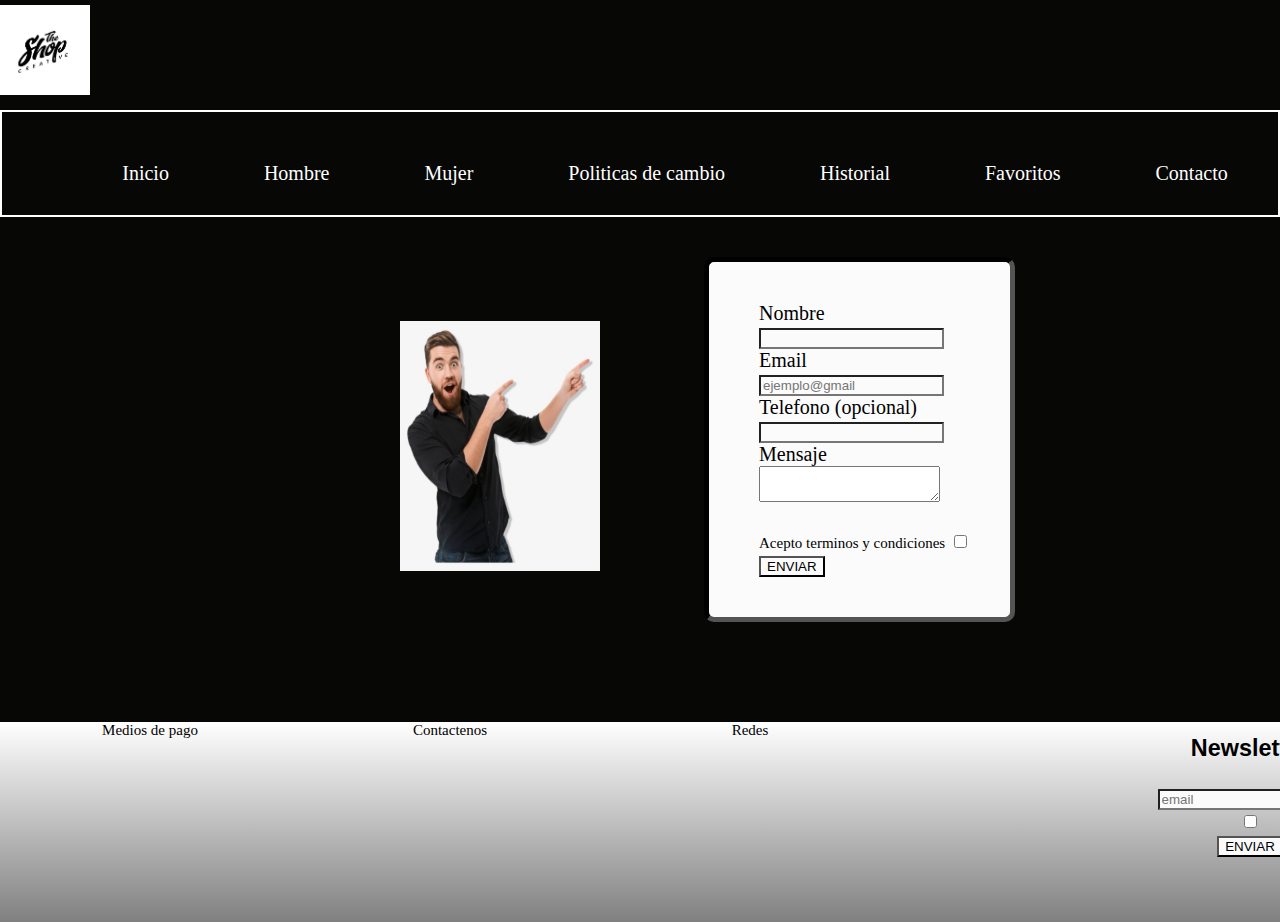
<file: secciones/contacto.html>
<!DOCTYPE html>
<html lang="en">

<head>
    <meta charset="UTF-8">
    <meta http-equiv="X-UA-Compatible" content="IE=edge">
    <meta name="viewport" content="width=device-width, initial-scale=1.0">
    <link rel="stylesheet" href="../estilos/style.css"
    <title></title>
    <link rel="shortcut icon" href="../imagenes/LOGO.jpg" type="image/x-icon">

</head>
 
<body>
    <header id="main-header">

        <img class="LOGO" src="../imagenes/LOGO2.jpg" alt="LOGO2" height="90" width="90">
        <!--REDES-->

        <section class="REDES">
        <div class="INSTAGRAM"><a href="https://www.instagram.com/s_moda/">Instagram</a></div>
        <div class="FACEBOOK"><a href="https://es-es.facebook.com/ropa10.tiendaonline/">Facebook</a></div>
        </section>
        <nav>
            <ul>
                <li><a href="../index.html">Inicio</a></li>
                <li><a href="hombre.html">Hombre</a></li>
                <li><a href="mujer.html">Mujer</a></li>
                <li><a href="politicasdecambio.html">Politicas de cambio</a></li>
				<li><a href="historial.html">Historial</a></li>
				<li><a href="favoritos.html">Favoritos</a></li>
                <li><a href="contacto.html">Contacto</a></li>
            </ul>
        </nav>
    </header>

    <img  class="señal" src="../imagenes/men.png" alt="SEÑAL" height="250" width="200" class="bordesRedondeados">

    <form class="contact">
        <label for="name">Nombre</label>
        <input type="text" name="name"/><br>
        <label for="email">Email</label>
        <input type="text" placeholder="ejemplo@gmail" name="email"/><br>
        <label for="name">Telefono (opcional)</label>
        <input type="text" name="name"/><br>
        <label for="observaciones">Mensaje<br>
            <textarea >                                           </textarea>

        </label><br>
       
        <div>Acepto terminos y condiciones</div>
        <input type="checkbox" name="Acepto"><br>
        
        <input type="submit" value="ENVIAR">
        
    </form>
    <footer class = "grid">

        <div class="MEDIOS">Medios de pago</div>
    
        <div class="CONTACTOS">Contactenos</div>
    
        <div class="Redes">Redes</div>
    
        <section class="NEWS">
            <h3> Newsletter</h3>
    
                    <input type="text" placeholder="email" name="email"/><br>
                    <input type="checkbox" name="Acepto"><br>
                    <input type="submit" value="ENVIAR">
        </section>
    </footer>

</body>


</html>
</file>
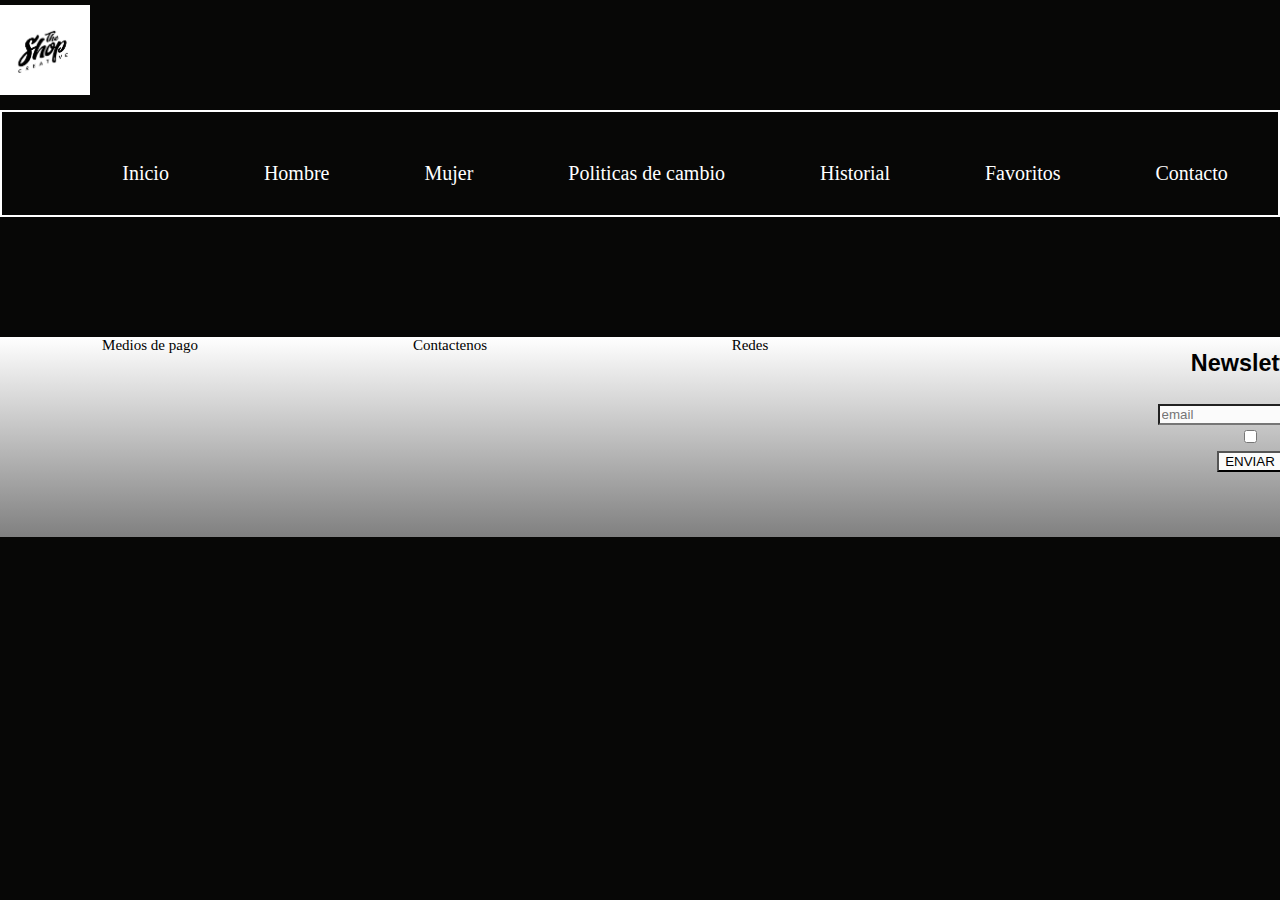
<file: secciones/favoritos.html>
<!DOCTYPE html>
<html lang="en">

<head>
    <meta charset="UTF-8">
    <meta http-equiv="X-UA-Compatible" content="IE=edge">
    <meta name="viewport" content="width=device-width, initial-scale=1.0">
    <link rel="stylesheet" href="../estilos/style.css"
    <title></title>
    <link rel="shortcut icon" href="../imagenes/LOGO.jpg" type="image/x-icon">

</head>

<body>
    <header id="main-header">

        <img class="LOGO" src="../imagenes/LOGO2.jpg" alt="LOGO2" height="90" width="90">
        <!--REDES-->

        <section class="REDES">
        <div class="INSTAGRAM"><a href="https://www.instagram.com/s_moda/">Instagram</a></div>
        <div class="FACEBOOK"><a href="https://es-es.facebook.com/ropa10.tiendaonline/">Facebook</a></div>
        </section>
        <nav>
            <ul>
                <li><a href="../index.html">Inicio</a></li>
                <li><a href="hombre.html">Hombre</a></li>
                <li><a href="mujer.html">Mujer</a></li>
                <li><a href="politicasdecambio.html">Politicas de cambio</a></li>
				<li><a href="historial.html">Historial</a></li>
				<li><a href="favoritos.html">Favoritos</a></li>
                <li><a href="contacto.html">Contacto</a></li>
            </ul>
        </nav>
    </header>

<footer class = "grid">

        <div class="MEDIOS">Medios de pago</div>
    
        <div class="CONTACTOS">Contactenos</div>
    
        <div class="Redes">Redes</div>
    
        <section class="NEWS">
            <h3> Newsletter</h3>
    
                    <input type="text" placeholder="email" name="email"/><br>
                    <input type="checkbox" name="Acepto"><br>
                    <input type="submit" value="ENVIAR">
        </section>
</footer>
   

</body>

</html>
</file>
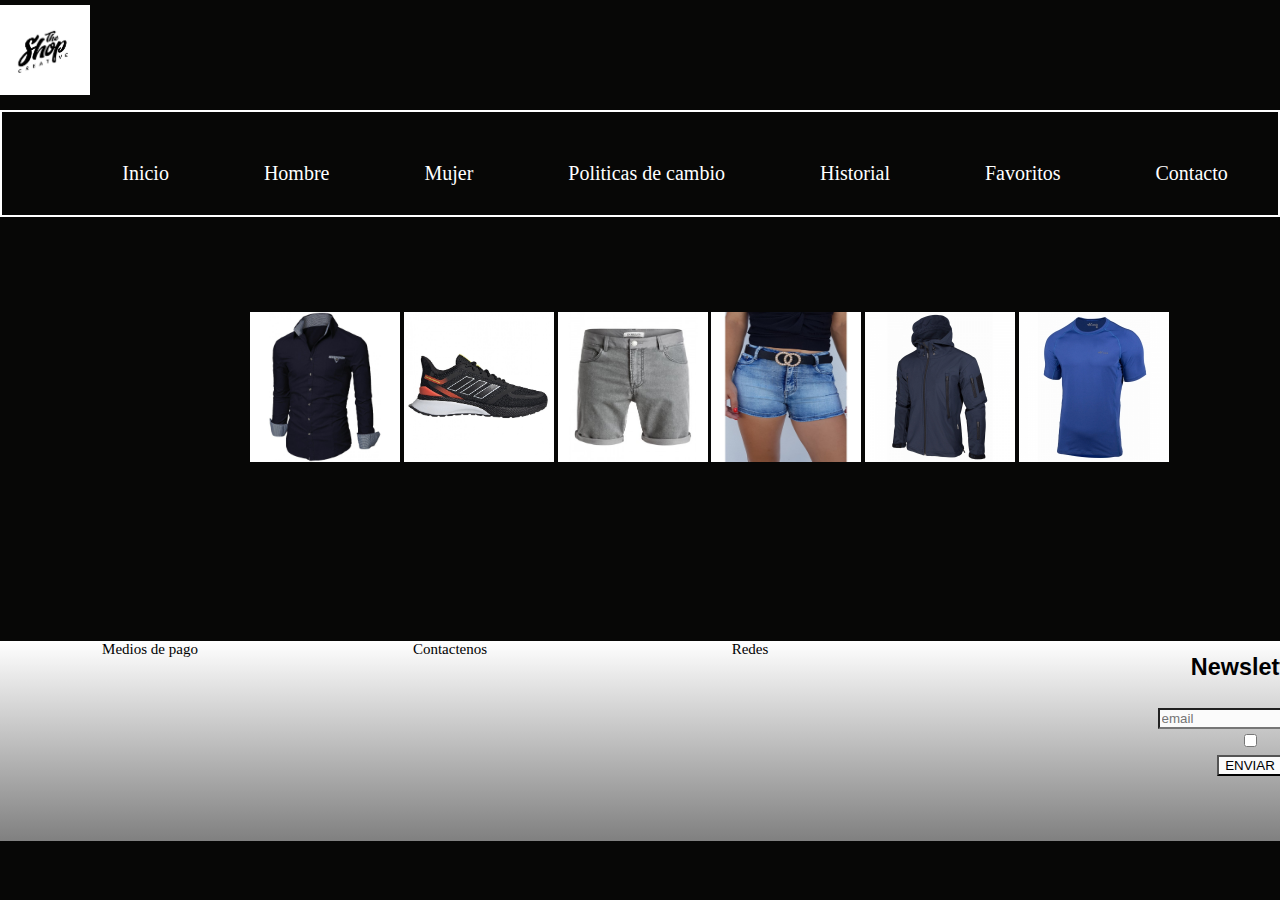
<file: secciones/historial.html>
<!DOCTYPE html>
<html lang="en">

<head>
    <meta charset="UTF-8">
    <meta http-equiv="X-UA-Compatible" content="IE=edge">
    <meta name="viewport" content="width=device-width, initial-scale=1.0">
    <link rel="stylesheet" href="../estilos/style.css"
    <title></title>
    <link rel="shortcut icon" href="../imagenes/LOGO.jpg" type="image/x-icon">

</head>
<body>
    <header id="main-header">

        <img class="LOGO" src="../imagenes/LOGO2.jpg" alt="LOGO2" height="90" width="90">
        <!--REDES-->

        <section class="REDES">
        <div class="INSTAGRAM"><a href="https://www.instagram.com/s_moda/">Instagram</a></div>
        <div class="FACEBOOK"><a href="https://es-es.facebook.com/ropa10.tiendaonline/">Facebook</a></div>
        </section>
        <nav>
            <ul>
                <li><a href="../index.html">Inicio</a></li>
                <li><a href="hombre.html">Hombre</a></li>
                <li><a href="mujer.html">Mujer</a></li>
                <li><a href="politicasdecambio.html">Politicas de cambio</a></li>
				<li><a href="historial.html">Historial</a></li>
				<li><a href="favoritos.html">Favoritos</a></li>
                <li><a href="contacto.html">Contacto</a></li>
            </ul>
        </nav>



    </header>

    <div class="historial">
        <img class="animaciones" src="../imagenes/Img1.jpg" alt="Img1" height="200" width="200" class="bordesRedondeados">
        <img class="animaciones" src="../imagenes/Img2.jpg" alt="Img1" height="200" width="200" class="bordesRedondeados">
        <img class="animaciones" src="../imagenes/Img3.jpg" alt="Img1" height="200" width="200" class="bordesRedondeados">
        <img class="animaciones" src="../imagenes/Img4.jpg" alt="Img1" height="200" width="200" class="bordesRedondeados">
        <img class="animaciones" src="../imagenes/Img5.jpg" alt="Img1" height="200" width="200" class="bordesRedondeados">
        <img class="animaciones" src="../imagenes/Img6.jpg" alt="Img1" height="200" width="200" class="bordesRedondeados">
    </div>
        <footer class = "grid">

        <div class="MEDIOS">Medios de pago</div>
    
        <div class="CONTACTOS">Contactenos</div>
    
        <div class="Redes">Redes</div>
    
        <section class="NEWS">
            <h3> Newsletter</h3>
    
                    <input type="text" placeholder="email" name="email"/><br>
                    <input type="checkbox" name="Acepto"><br>
                    <input type="submit" value="ENVIAR">
        </section>
</footer>   

</body>

</html>
</file>
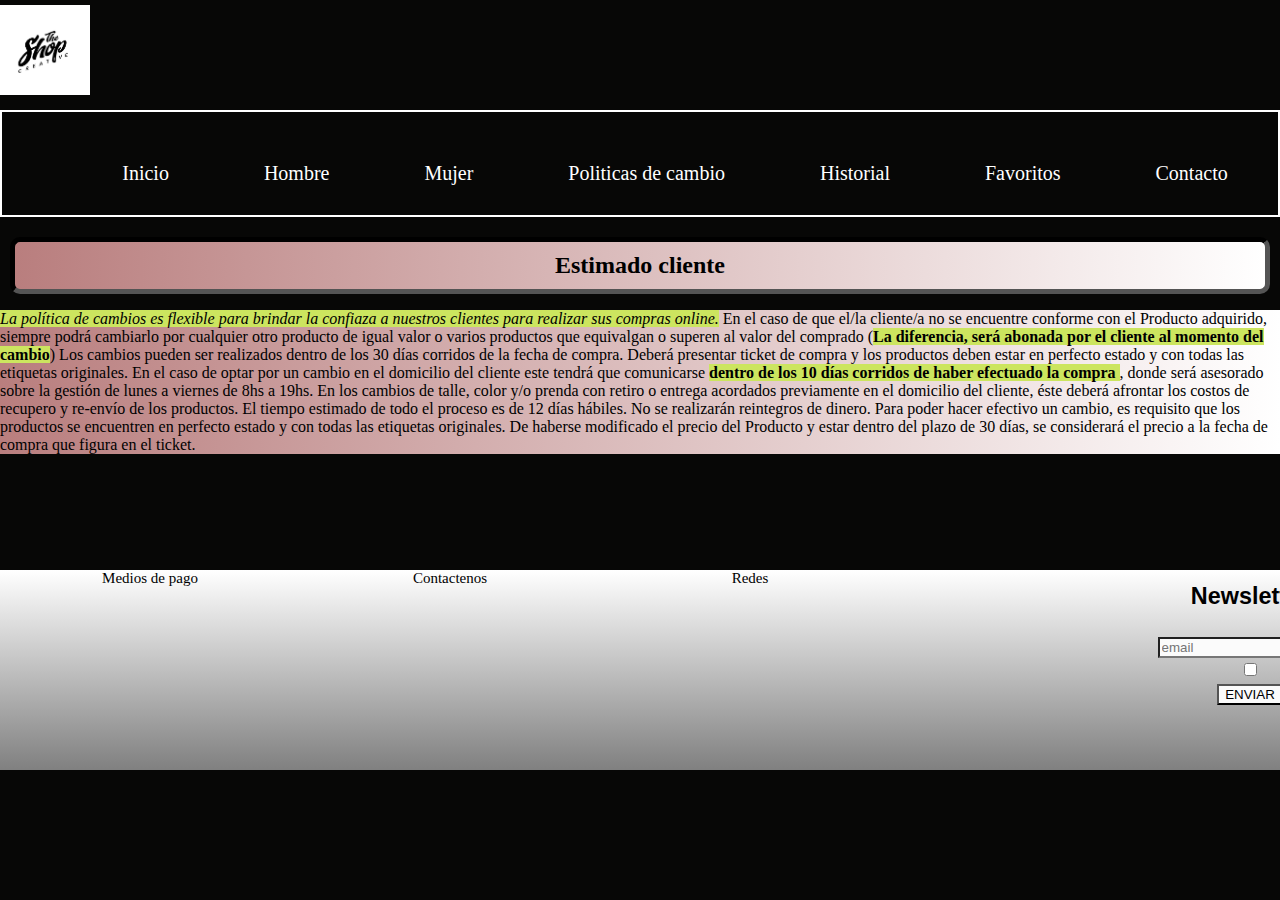
<file: secciones/politicasdecambio.html>
<!DOCTYPE html>
<html lang="en">

<head>
    <meta charset="UTF-8">
    <meta http-equiv="X-UA-Compatible" content="IE=edge">
    <meta name="viewport" content="width=device-width, initial-scale=1.0">
    <link rel="stylesheet" href="../estilos/style.css"
    <title></title>
    <link rel="shortcut icon" href="../imagenes/LOGO.jpg" type="image/x-icon">

</head>

<body>
    <header id="main-header">

        <img class="LOGO" src="../imagenes/LOGO2.jpg" alt="LOGO2" height="90" width="90">
        <!--REDES-->

        <section class="REDES">
        <div class="INSTAGRAM"><a href="https://www.instagram.com/s_moda/">Instagram</a></div>
        <div class="FACEBOOK"><a href="https://es-es.facebook.com/ropa10.tiendaonline/">Facebook</a></div>
        </section>
        <nav>
            <ul>
                <li><a href="../index.html">Inicio</a></li>
                <li><a href="hombre.html">Hombre</a></li>
                <li><a href="mujer.html">Mujer</a></li>
                <li><a href="politicasdecambio.html">Politicas de cambio</a></li>
				<li><a href="historial.html">Historial</a></li>
				<li><a href="favoritos.html">Favoritos</a></li>
                <li><a href="contacto.html">Contacto</a></li>
            </ul>
        </nav>
    </header>


<h2 class="titulo">Estimado cliente </h2>

<p class="parrafo"> <em>La política de cambios es flexible para brindar la confiaza a nuestros clientes para realizar sus compras online.</em>

    En el caso de que el/la cliente/a no se encuentre conforme con el Producto adquirido, siempre podrá cambiarlo por cualquier otro producto de igual valor o varios productos que equivalgan o superen al valor del comprado (<strong>La diferencia, será abonada por el cliente al momento del cambio</strong>)
    
    Los cambios pueden ser realizados dentro de los 30 días corridos de la fecha de compra.  Deberá presentar ticket de compra y los productos deben estar en perfecto estado y con todas las etiquetas originales.
    
    En el caso de optar por un cambio en el domicilio del cliente este tendrá que comunicarse <strong> dentro de los 10 días corridos de haber efectuado la compra </strong>, donde será  asesorado sobre la gestión de lunes a viernes de 8hs a 19hs. 
    
    En los cambios de talle, color y/o prenda con retiro o entrega acordados previamente en el domicilio del cliente, éste deberá afrontar los costos de recupero y re-envío de los productos.  El tiempo estimado de todo el proceso es de 12 días hábiles.
    
    No se realizarán reintegros de dinero.
    
    Para poder hacer efectivo un cambio, es requisito que los productos se encuentren en perfecto estado y con todas las etiquetas originales.
    
    De haberse modificado el precio del Producto y estar dentro del plazo de 30 días, se considerará el precio a la fecha de compra que figura en el ticket.</p>


<footer class = "grid">

    <div class="MEDIOS">Medios de pago</div>

    <div class="CONTACTOS">Contactenos</div>

    <div class="Redes">Redes</div>

    <section class="NEWS">
        <h3> Newsletter</h3>

                <input type="text" placeholder="email" name="email"/><br>
                <input type="checkbox" name="Acepto"><br>
                <input type="submit" value="ENVIAR">
    </section>
</footer>  

</body>

</html>
</file>
<file: estilos/style.css>
*index*/
*{
    padding: 0;
    margin: 0;
    Box-sizing: border-box;
}
body{
    padding: 0;
    margin:0;
    background-color: rgb(7, 7, 6);
    font-size: 1em;
}
header{
    background-color:rgb(7, 7, 6);
    text-decoration: none;
    position: relative;
    left:0;
    right: 0;
    top: 0;
    bottom:500;
   
}
header, a{
    color: white;
    text-decoration: none;
}
.LOGO{
    Width: 90px;
    height: 90px;
    position: relative;
    top: 5px;
    left: 0px;
    bottom: -10px;
    display: inline-block;
    overflow: hidden;
    float: left;

}
.REDES{
    Width: 100px;
    height: 90px;
    position: relative;
    top: 10 px;
    left: 15px;
    bottom: -10px;
    display: inline-block;
    color:snow;
   
}
.INSTAGRAM{
    Width: 100px;
    height: 40px;
    position: relative;
    top: 0 px;
    font-family:Arial, Helvetica, sans-serif;
    left: 1300px;
     
  
}
.FACEBOOK{
    Width: 100px;
    height: 40px;
    position: relative;
    font-family:Arial, Helvetica, sans-serif;
    top: 0 px;
    left: 1300px;
    
 
}
ul{
    border: 2px solid;
    padding: 1em;
    color: white;
    text-decoration: none;
    text-align: center;
    font-size:20px;
    top: 5 px;
    left: 20 px;
}
li {
    padding:10px 10px 10px 10px;
    margin-top: 20px;
    margin-left: 70px;
    text-align: center;
    display: inline-block;
    font: size 20px;
    color: white;
    text-decoration: none;
    font-family: Impact sans-serif;
    font-weight: normal;    
   
}

.SUCURSAL{
    Width: 250px;
    height: 0px;
    position: relative;
    top: -200px;
    left: 1175px;
    text-align: center;
    font-family: Cambria, Cochin, Georgia, Times, 'Times New Roman', serif;
    font-size:18px;
}
.VIDEO{
    Width: 500px;
    height: 500px;
    position:relative;
    text-align: center;
    top: 0px;
    left: 500px;
}
.MAPA{
    Width: 250px;
    height: 0px;
    position: relative;
    top: -500px;
    left: 1200px;
}

.MASVENDIDOS{
 width: 150px;
 height:154px;
 position:relative;
 top: 150px;
 left:150px;
 font-size:2rem;
}
.PROD1
{
    BORDER-RADIUS: -150px;
    MARGIN: 60PX;
    position:relative;
    text-align: center;
    Width: 500px;
    top:-400px;
    left:500px;
   }
.PROD1, h2{
    color: white;
    text-decoration: none;
}
.IMG1
{
    position:relative;
    TOP: 0px;
    left:-200px;
   }
.box{
    border-radius: 4px;
 
    margin: 2px auto;
}
.box:hover{
    transform:scale(1.2);
}

.box1{
transition: all;
transition-duration: 1.5s;
}
.box2{
    transition: all;
    transition-duration: 1.5s;
    }
.IMG2
{
    position:relative;
    TOP: 0px;
    left:-200px;
   }
.IMG3
   {
       position:relative;
       TOP: -680px;
       left:200px;
      }
.IMG4
{
    position:relative;
    TOP: -680px;
    left:200px;
   }
.PROD2
   {
       BORDER-RADIUS: -850px;
       MARGIN: 60PX;
       position:relative;
       text-align: center;
       Width: 500px;
       left:500px;
       top: 0px;
      }
      .PROD2, h2{
        color: white;
        text-decoration: none;
    }
.OFERTAS{
    width: 150px;
    height:154px;
    position:relative;
    top: -320px;
    left:150px;
   }
 
.IMG5
{
    position:relative;
    TOP: -850px;
    left:-200px;
   }
.IMG6
   {
       position:relative;
       TOP: -1530px;
       left:200px;
      }
      
Footer{
    background-image: linear-gradient(to bottom,white,gray);
    margin-top: 50 px;
    width: 100%;
    height:200px;
    bottom:0;
    font-family:arial;
    font-size: 20px;
    position: relative;
    top: 100px;
    left:0px;

}
.grid{
    background-image: linear-gradient (To right,gray,white);
    display: grid;
    grid-template-columns: 300px 300px 300px 300px;
    grid-template-rows:200 px 200px 200 px;
    text-align: center;

}
.NEWS{
    position:relative;
    TOP: -10px;
    left:200px;
}

.titulo{
    color:black;
     background-image: linear-gradient(to left,white,rgb(185, 126, 126))

}

 em, strong{
    background-color: #cce55f;
 }
 p{
     color:black;
     background-image: linear-gradient(to left,white,rgb(185, 126, 126))
 }
    
h2{
    padding: 10px 10px 10px 10px;
    text-align: center;
    border: 5px inset black;
    BORDER-RADIUS: 10px;
    margin:10px;
}

.contact{
    padding: 40px 40px 40px 50px;
    margin-top:20px;
    margin-left:500px;
    display:inline-block;
    font-family: 'noto sans';
    font-weight: solid;
    font-size: 20px;
    border: 5px inset black;
    BORDER-RADIUS: 10px;
    background-color:#fbfbfb;
}

label{
 display: block;
 float:center;
}
input{
 background-color: #fbfbfb;

}

div{
 display:inline-block;
 font-family: 'noto sans';
 font-weight: solid;
 font-size: 15px;
}

.señal{

 position: relative;
 top: 400 px;
 left: 400px;
 display: inline-block;
}
 
.COLOR{
    color:white;
}
.RED{
    color:red;
}
.BLACK{
    color:black;
    background-color: #fbfbfb;
}
.YELLOW{
    COLOR:YELLOW;
}
.BLUE{
    COLOR:BLUE;
}
.GRAY{
    COLOR:GRAY;
}
.GREEN{
    COLOR:GREEN;
}
.TALLE{
    display: flex;
    up:20px;
    color:WHITE;
}


.box3:hover{
    transition: all;
transition-duration: 3s;

}
.circle1{
    background-color: blue;
    transition:all 1.5s ease;
}
.circle2{
    background-color: blue;
    transition:all 1.5s ease-in;
}
.circle3{
    background-color: blue;
    transition:all 1.5s ease-in-out;
}
.circle4{
    background-color: blue;
    transition:all 1.5s ease-out;
}
.circle5{
    background-color: blue;
    transition:all 1.5s step-end;
}
.container-circle:hover .circle1,
.container-circle:hover .circle2,
.container-circle:hover .circle3,
.container-circle:hover .circle4,
.container-circle:hover .circle5,{
    transform: translateX(200px);
}
    transform: traslateX(300px);
.square1, .square2{
    border-radius:5px;
    height:150px;
    width:150px;
    margin:100px;
    position:absolute;
}
.square1{
    bacground-color:blue
}
.square2{
    background-color: salmon;
    transition: all 2s;
}
.square2:hover{
    transform:translateX(400px);
}
.combinado{
    background-color: violet;
    height: 75px;
    width:75px;
    margin: 50px auto;
    transition:all 2s;
}
.combinado:hover{
    transform: rotate(-90deg) 
    scale (3) 
    translateX(80px)
}
.historial{
    position:relative;
    text-align: center;
    left:250px;
   
}
.animaciones{
    width:150px;
    height: 150px;
    margin:75px auto;
    text-align: center;
}
.animaciones:hover{
    animation: change-color 5s ;
}

@keyframes change-color {
     10%{
         background-color:yellow ;
     }
     25%{
         border-radius:50%;
     }
     50%{
         width:300px;
     }
    75%{
        background-color: rosybrown;
    }
    90%{
        border-radius: 30%;
    }
}
</file>
